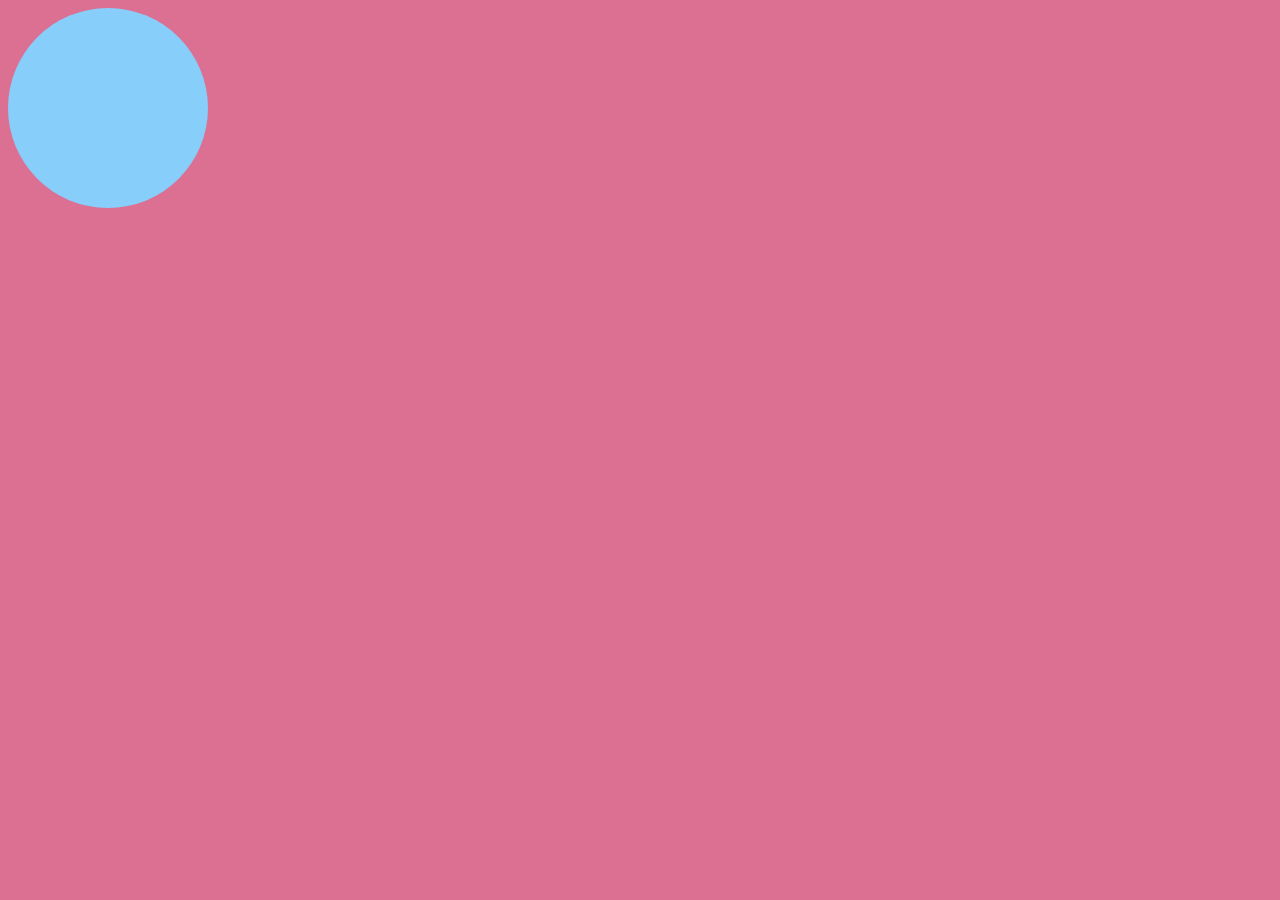
<file: web/index.html>
<!DOCTYPE html>
<html>
	<head>
		<meta charset="utf-8" />
		<title></title>
		<link rel="stylesheet" href="css/index.css" />
	</head>
	<body>
<!-- 		<div class="circle" onclick="yellow(this)"> -->
		<div class="circle">
		</div>
		<script type="text/javascript" src="js/index.js"></script>
	</body>
</html>
</file>
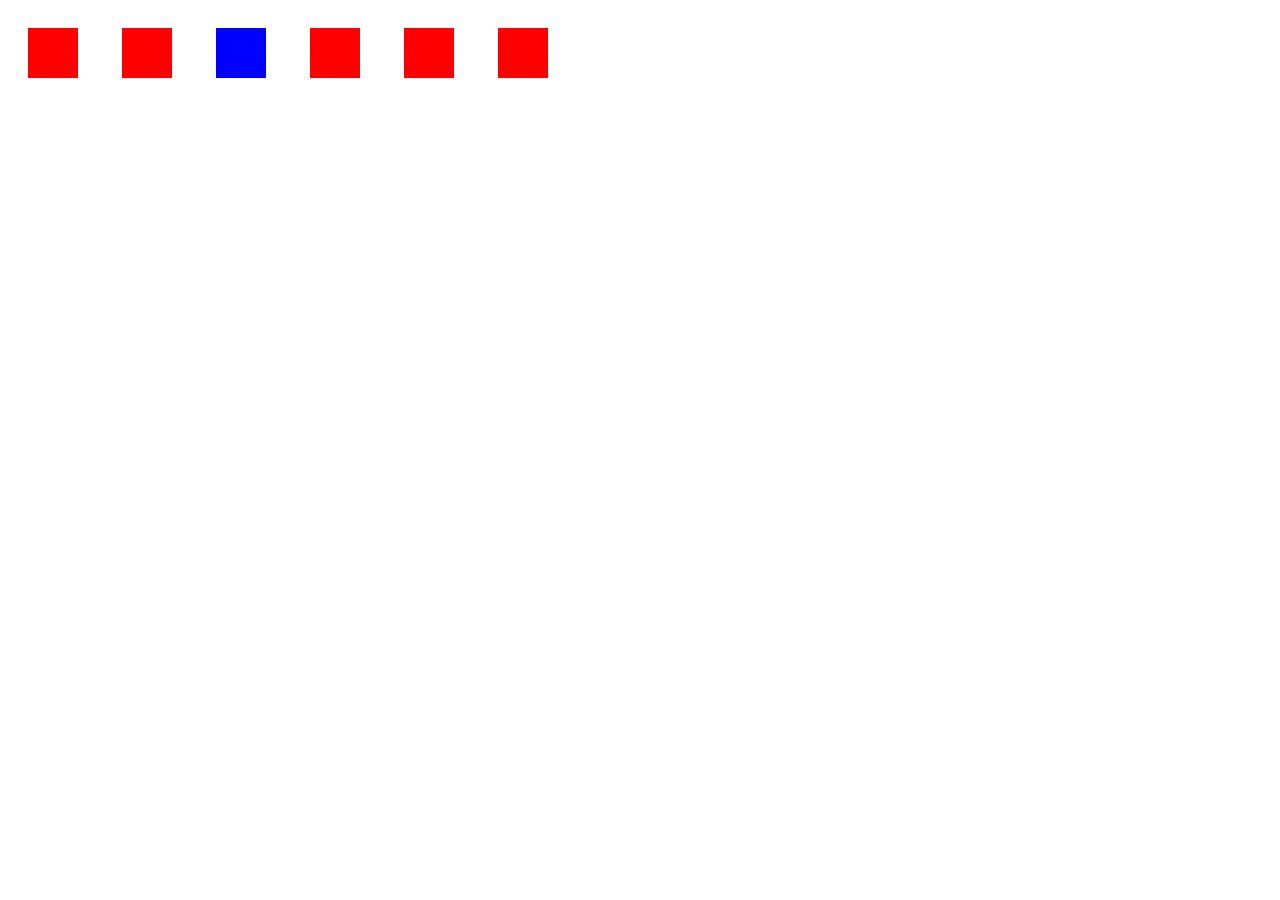
<file: 19.09.23-work.html>
<!DOCTYPE html>
<html lang="en">
<head>
    <meta charset="UTF-8">
    <title>Document</title>
    <style type="text/css">
    .b{
       background-color: blue;
    }
    </style>
</head>
<body>
    <div></div>
    <div></div>
    <div></div>
    <div></div>
    <div></div>
    <div></div>
    <script>
    var div = document.getElementsByTagName("div");
    for(var a=0;a<div.length;a++){
       div[a].style.width="50px";
       div[a].style.height="50px";
       div[a].style.backgroundColor="red";
       div[a].style.margin="20px";
       div[a].style.display="inline-block";
    }
    div[2].style.backgroundColor="";
    div[2].className='b';

    </script>
</body>
</html>
</file>
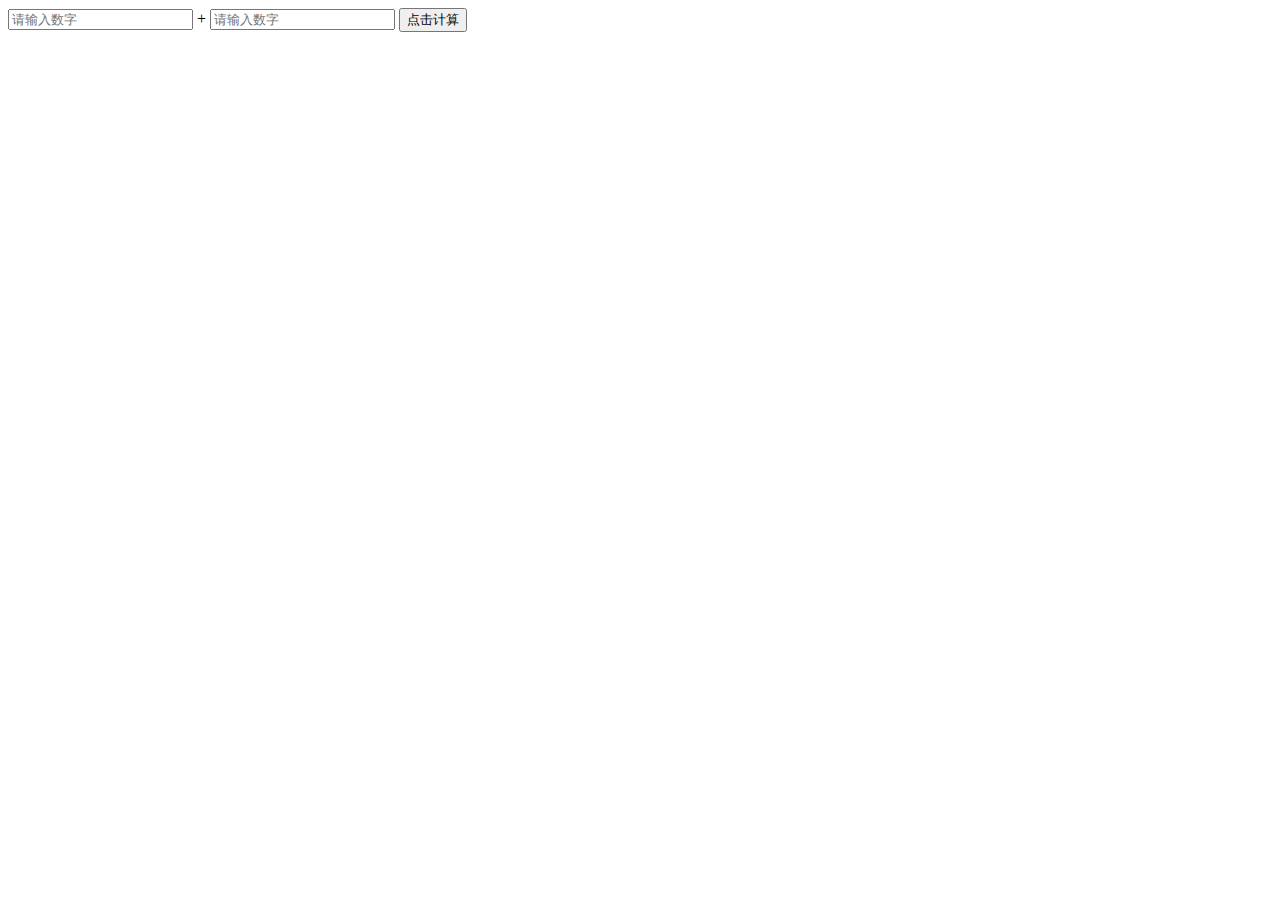
<file: 19.9.18-work.html>
<!DOCTYPE html>
<html lang="en">
<head>
    <meta charset="UTF-8">
    <title>19.09.18 作业</title>
</head>
<body>
    <div id="result"></div>
    <input type="text" id='N1' placeholder="请输入数字"> 
    <span>+</span>
    <input type="text" id='N2' placeholder="请输入数字">
    <button id="btn">点击计算</button>
    <script>
       var a ='';
       result.innerHTML = a;
       var N1 = document.getElementById('N1');
       var N2 = document.getElementById('N2');
       var btn = document.getElementById('btn');
       btn.onclick = function(){
       	if(isNaN(N1.value)||isNaN(N2.value)==true){
       		alert("您输入有误，请输入数字")
       	}else{
//         console.log(N1.value);
           var n1 = parseInt(N1.value);
//         console.log(N2.value);
           var n2 = parseInt(N2.value);
           result.innerHTML = n1+n2;
       	}
       }
    </script>
</body>
</html>
</file>
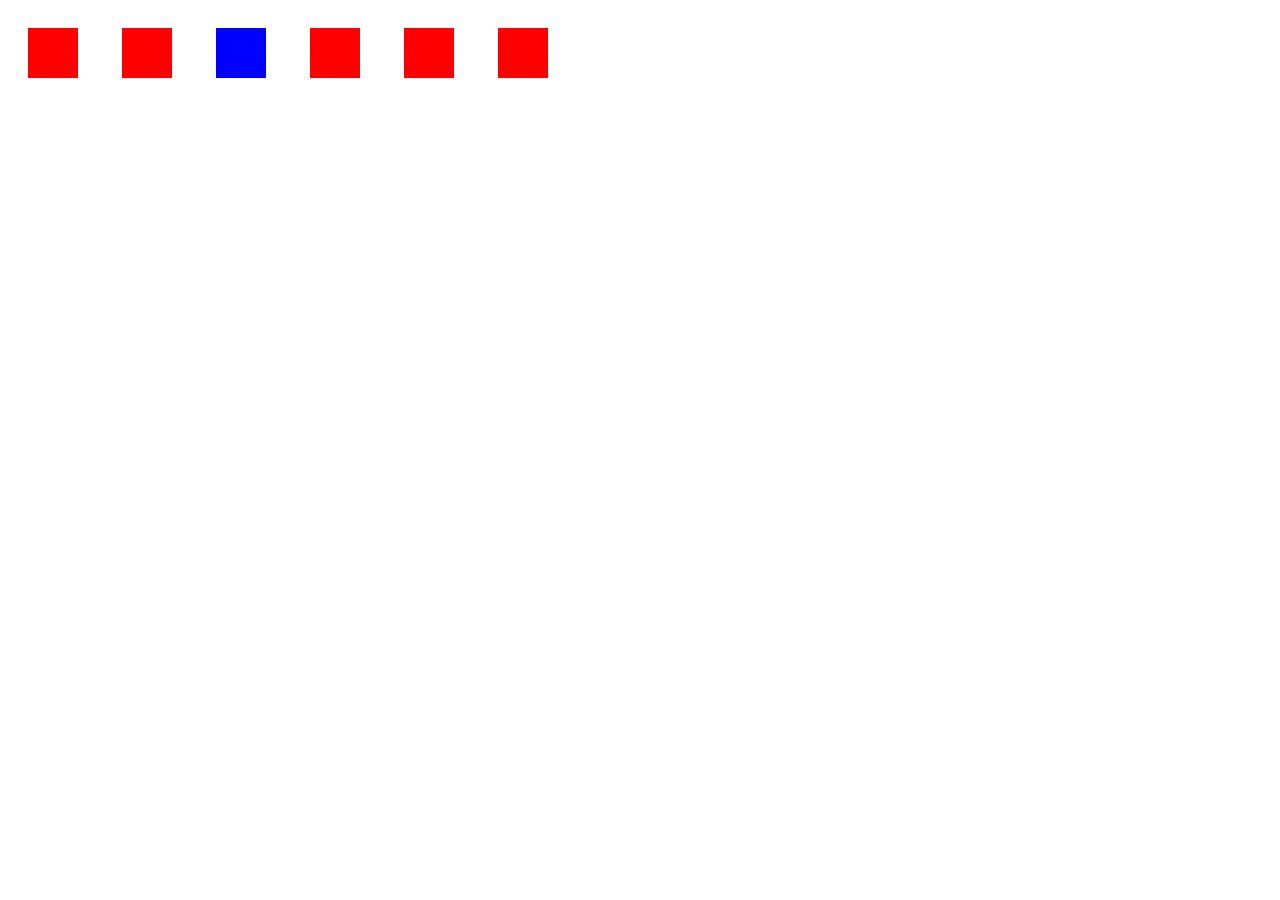
<file: 19.9.23-work.html>
<!DOCTYPE html>
<html lang="en">
<head>
    <meta charset="UTF-8">
    <title>Document</title>
    <style type="text/css">
    .b{
       background-color: blue;
    }
    </style>
</head>
<body>
    <div></div>
    <div></div>
    <div></div>
    <div></div>
    <div></div>
    <div></div>
    <script>
    var div = document.getElementsByTagName("div");
    for(var a=0;a<div.length;a++){
       div[a].style.width="50px";
       div[a].style.height="50px";
       div[a].style.backgroundColor="red";
       div[a].style.margin="20px";
       div[a].style.display="inline-block";
    }
    div[2].style.backgroundColor="";
    div[2].className='b';

    </script>
</body>
</html>
</file>
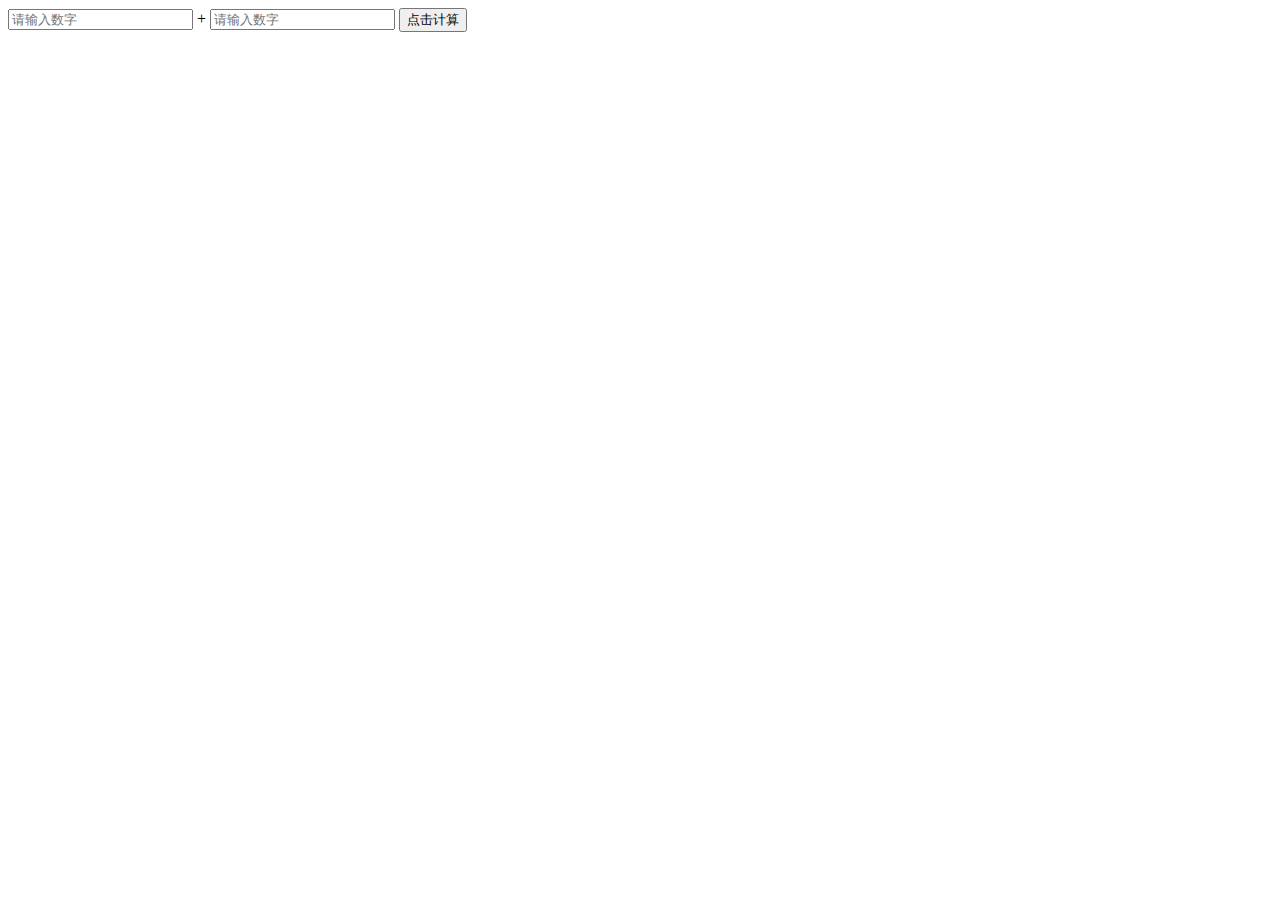
<file: FHJ-work9.18/19.9.18作业.html>
<!DOCTYPE html>
<html lang="en">
<head>
    <meta charset="UTF-8">
    <title>19.09.18 作业</title>
</head>
<body>
    <div id="result"></div>
    <input type="text" id='N1' placeholder="请输入数字"> 
    <span>+</span>
    <input type="text" id='N2' placeholder="请输入数字">
    <button id="btn">点击计算</button>
    <script>
       var a ='';
       result.innerHTML = a;
       var N1 = document.getElementById('N1');
       var N2 = document.getElementById('N2');
       var btn = document.getElementById('btn');
       btn.onclick = function(){
       	if(isNaN(N1.value)||isNaN(N2.value)==true){
       		alert("您输入有误，请输入数字")
       	}else{
//         console.log(in1.value);
           var n1 = parseInt(N1.value);
//         console.log(in2.value);
           var n2 = parseInt(N2.value);
           result.innerHTML = n1+n2;
       	}
       }
    </script>
</body>
</html>
</file>
<file: web/css/index.css>
body{
	background: palevioletred;
}
.circle{
	width:200px;
	height:200px;
	background: lightskyblue;
	border-radius: 50%;
}
</file>
